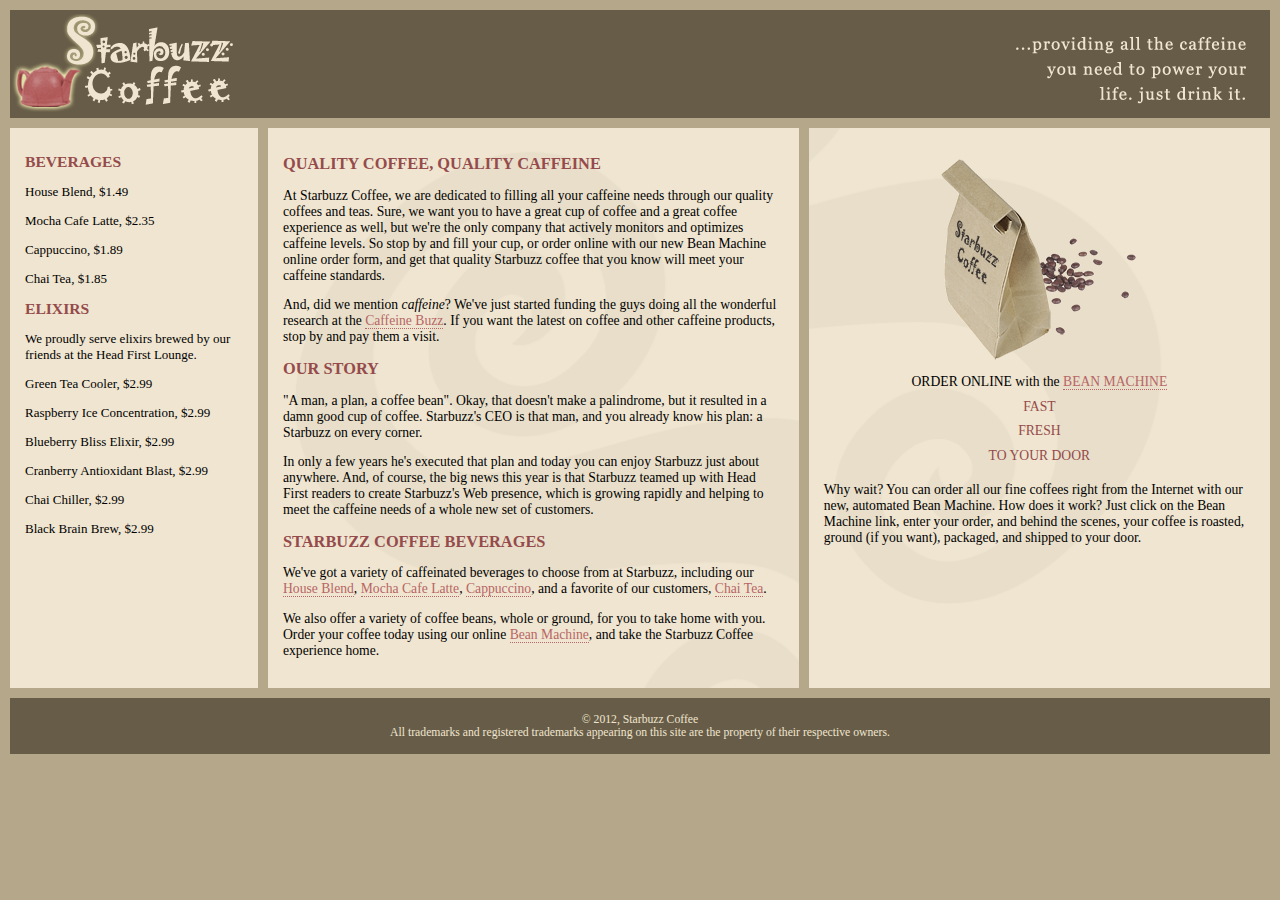
<file: html5/starbuzz/index.html>
<!DOCTYPE html>
<html>
  <head>
    <meta charset="utf-8">
    <title>Starbuzz Coffee</title>
    <link rel="stylesheet" type="text/css" href="starbuzz.css">
  </head> 

  <body>
    <div id="header">
      <img id="headerLogo"
           src="images/headerLogo.gif" alt="Starbuzz Coffee logo image">
      <img id="headerSlogan"
           src="images/headerSlogan.gif" alt="Providing all the caffeine you need to power your life.">
    </div>

	<div id="tableContainer">
	<div id="tableRow">
	<div id="drinks">
		<h1>BEVERAGES</h1>
			<p>House Blend, $1.49</p>
			<p>Mocha Cafe Latte, $2.35</p>
			<p>Cappuccino, $1.89</p>
			<p>Chai Tea, $1.85</p>
		<h1>ELIXIRS</h1>
			<p>
				We proudly serve elixirs brewed by our friends
				at the Head First Lounge.
			</p>
			<p>Green Tea Cooler, $2.99</p>
			<p>Raspberry Ice Concentration, $2.99</p>
			<p>Blueberry Bliss Elixir, $2.99</p>
			<p>Cranberry Antioxidant Blast, $2.99</p>
			<p>Chai Chiller, $2.99</p>
			<p>Black Brain Brew, $2.99</p>
	</div>
    <div id="main">
      <h1>QUALITY COFFEE, QUALITY CAFFEINE</h1>
      <p>
        At Starbuzz Coffee, we are dedicated to filling all your  caffeine needs through our 
        quality coffees and teas. Sure, we want you to have a great cup of coffee and a great 
        coffee experience as well, but we're the only company that actively monitors and 
        optimizes caffeine levels. So stop by and fill your cup, or order online with our new Bean 
        Machine online order form, and get that quality Starbuzz coffee that you know will meet 
        your caffeine standards.
      </p>
      <p>
        And, did we mention <em>caffeine</em>? We've just started funding the guys doing all 
        the wonderful research at the <a href="http://buzz.wickedlysmart.com"
        title="Read all about caffeine on the Buzz">Caffeine Buzz</a>.
        If you want the latest on coffee and other caffeine products, 
        stop by and pay them a visit.
      </p>
      <h1>OUR STORY</h1>
      <p>
        "A man, a plan, a coffee bean". Okay, that doesn't make a palindrome, but it resulted
        in a damn good cup of coffee.  Starbuzz's CEO is that man, and you already know his 
        plan: a Starbuzz on every corner.
      </p> 
      <p>In only a few years he's executed that plan and today 
        you can enjoy Starbuzz just about anywhere.  And, of course, the big news this year 
        is that Starbuzz teamed up with Head First readers to create Starbuzz's Web presence,  
        which is growing rapidly and helping to meet the caffeine needs of a whole new set of 
        customers.  
      </p>
      <h1>STARBUZZ COFFEE BEVERAGES</h1>
      <p>
        We've got a variety of caffeinated beverages to choose
        from at Starbuzz, including our 
        <a href="beverages.html#house" title="House Blend">House Blend</a>,
        <a href="beverages.html#mocha" title="Mocha Cafe Latte">Mocha Cafe Latte</a>, 
        <a href="beverages.html#cappuccino" title="Cappuccino">Cappuccino</a>,
        and a favorite of our customers, 
        <a href="beverages.html#chai" title="Chai Tea">Chai Tea</a>.
      </p>
      <p>
        We also offer a variety of coffee beans, whole or ground, for you to
        take home with you.  Order your coffee today using our online
        <a href="form.html" title="form.html">Bean Machine</a>, and take
        the Starbuzz Coffee experience home.
      </p>
    </div>

    <div id="sidebar">
      <p class="beanheading">
        <img src="images/bag.gif" alt="Bean Machine bag">
        <br>
        ORDER ONLINE
        with the 
        <a href="form.html">BEAN MACHINE</a>
        <br>
        <span class="slogan">
            FAST <br>
            FRESH <br>
            TO YOUR DOOR <br>
        </span>
      </p>
      <p>
        Why wait?  You can order all our fine coffees right from the Internet with our new, 
        automated Bean Machine.  How does it work?  Just click on the Bean Machine link, 
        enter your order, and behind the scenes, your coffee is roasted, ground 
        (if you want), packaged, and shipped to your door.
      </p>
    </div> <!-- sidebar -->
	</div> <!-- tableRow -->
	</div> <!-- tableContainer -->

    <div id="footer">
      &copy; 2012, Starbuzz Coffee
      <br>
      All trademarks and registered trademarks appearing on 
      this site are the property of their respective owners.
    </div>

  </body>
</html>
</file>
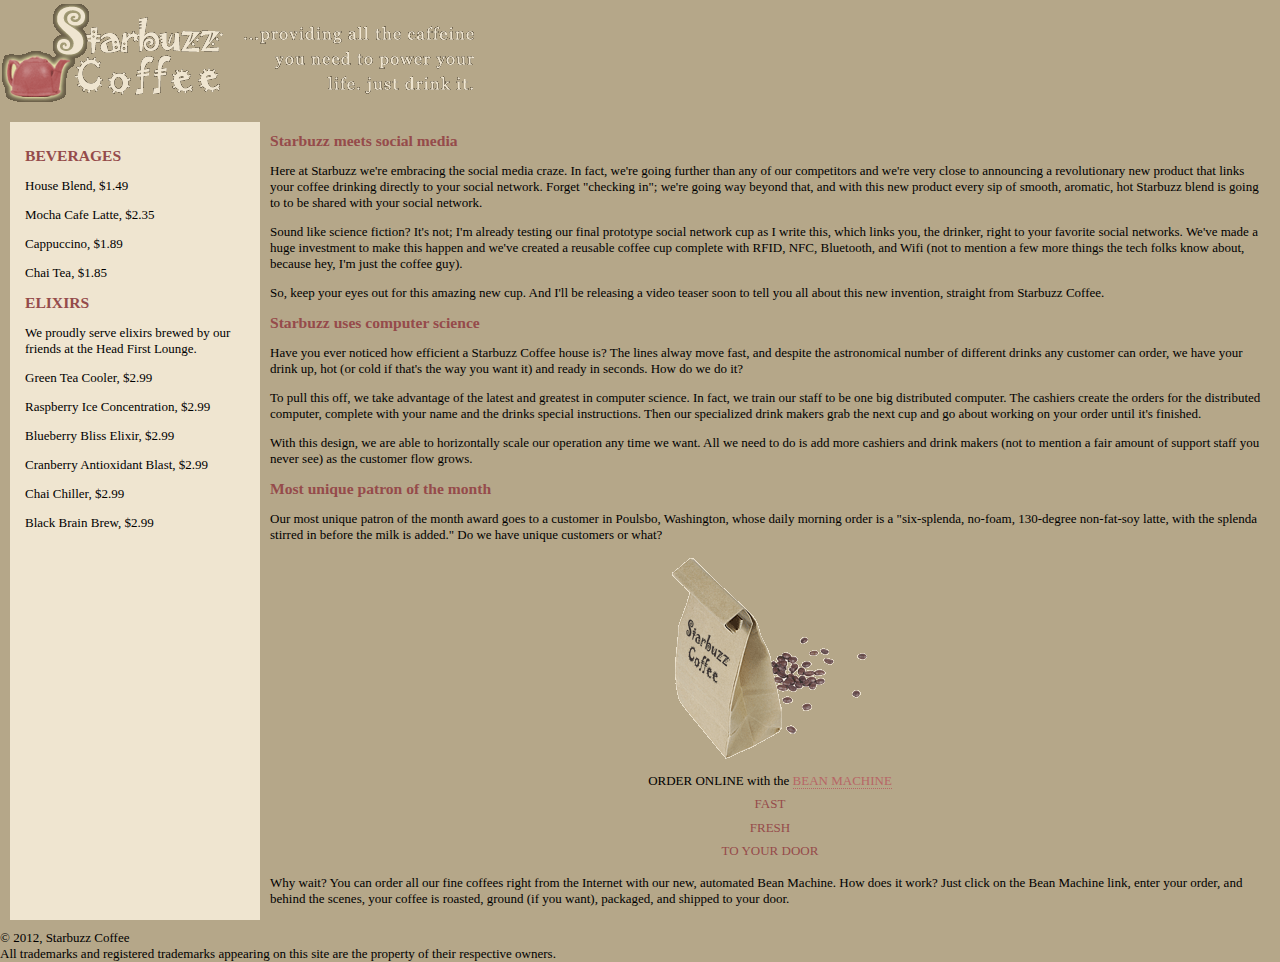
<file: html5/starbuzz/blog.html>
<!DOCTYPE html>
<html>
  <head>
    <meta charset="utf-8">
    <title>Starbuzz Coffee - Blog</title>
    <link rel="stylesheet" type="text/css" href="starbuzz.css">
  </head> 

  <body>
    <header>
      <img id="headerLogo"
           src="images/headerLogo.gif" alt="Starbuzz Coffee header logo image">
      <img id="headerSlogan"
          src="images/headerSlogan.gif" alt="Providing all the caffeine you need to power your life.">
    </header>

	<div id="tableContainer">
	<div id="tableRow">

	<section id="drinks">
		<h1>BEVERAGES</h1>
			<p>House Blend, $1.49</p>
			<p>Mocha Cafe Latte, $2.35</p>
			<p>Cappuccino, $1.89</p>
			<p>Chai Tea, $1.85</p>
		<h1>ELIXIRS</h1>
			<p>
				We proudly serve elixirs brewed by our friends
				at the Head First Lounge.
			</p>
			<p>Green Tea Cooler, $2.99</p>
			<p>Raspberry Ice Concentration, $2.99</p>
			<p>Blueberry Bliss Elixir, $2.99</p>
			<p>Cranberry Antioxidant Blast, $2.99</p>
			<p>Chai Chiller, $2.99</p>
			<p>Black Brain Brew, $2.99</p>
	</section>

	<section id="blog">
	<article>
	
		<h1>Starbuzz meets social media</h1>
		
	<p>
		Here at Starbuzz we're embracing the social media craze. 
		In fact, we're going further than any of our competitors and 
		we're very close to announcing a revolutionary new product that 
		links your coffee drinking directly to your social 
		network. Forget "checking in"; we're going way beyond that, and 
		with this new product every sip of smooth, aromatic, hot Starbuzz 
		blend is going to to be shared with your social network.
	</p>
	<p>
		Sound like science fiction?  It's not; I'm already 
		testing our final prototype social network cup as I write this, 
		which links you, the drinker, right to your favorite social 
		networks.  We've made a huge investment to make this happen 
		and we've created a reusable coffee cup complete with RFID, 
		NFC, Bluetooth, and Wifi (not to mention a few more things the tech 
		folks know about, because hey, I'm just the coffee guy).
	</p>
	<p>
		So, keep your eyes out for this amazing new cup. And I'll 
		be releasing a video teaser soon to tell you all about this 
		new invention, straight from Starbuzz Coffee.
	</p>
	</article>

	<article>
	
		<h1>Starbuzz uses computer science</h1>
		
	<p>
		Have you ever noticed how efficient a Starbuzz Coffee 
		house is? The lines alway move fast, and despite the 
		astronomical number of different drinks any customer can 
		order, we have your drink up, hot (or cold if that's the 
		way you want it) and ready in seconds. How do we do it? 
	</p>
	<p>
		To pull this off, we take advantage of the latest and 
		greatest in computer science.  In fact, we train 
		our staff to be one big distributed computer.  The cashiers 
		create the orders for the distributed computer, complete 
		with your name and the drinks special instructions.  Then 
		our specialized drink makers grab the next cup
		and go about working on your order until it's finished.  
	</p>
	<p>
		With this design, we are able to horizontally scale our operation 
		any time we want.  All we need to do is add more cashiers 
		and drink makers (not to mention a fair amount of support 
		staff you never see) as the customer flow grows.
	</p>
	</article>

	<article>
	
		<h1>Most unique patron of the month	</h1>
		
	<p>
		Our most unique patron of the month award goes to a 
		customer in Poulsbo, Washington, whose daily morning order 
		is a "six-splenda, no-foam, 130-degree non-fat-soy latte, 
		with the splenda stirred in before the milk is added." Do we 
		have unique customers or what? 
	</p>
	</article>
	</section>

    <aside>
      <p class="beanheading">
        <img src="images/bag.gif" alt="Bean Machine bag">
        <br>
        ORDER ONLINE
        with the 
        <a href="form.html">BEAN MACHINE</a>
        <br>
        <span class="slogan">
            FAST <br>
            FRESH <br>
            TO YOUR DOOR <br>
        </span>
      </p>
      <p>
        Why wait?  You can order all our fine coffees right from the Internet with our new, 
        automated Bean Machine.  How does it work?  Just click on the Bean Machine link, 
        enter your order, and behind the scenes, your coffee is roasted, ground 
        (if you want), packaged, and shipped to your door.
      </p>
    </aside>

	</div> <!-- tableRow -->
	</div> <!-- tableContainer -->

    <footer>
      &copy; 2012, Starbuzz Coffee
      <br>
      All trademarks and registered trademarks appearing on 
      this site are the property of their respective owners.
    </footer>

  </body>
</html>
</file>
<file: html5/starbuzz/starbuzz.css>
body { 
  
	background-color: #b5a789;
  
	font-family:      Georgia, "Times New Roman", Times, serif;
  
	font-size:        small;
  
	margin:           0px;

}



#header {
background-color: #675c47;
	
	margin: 10px 10px 0px 10px;
	
	height:           108px;

}



#header img#headerSlogan {
float: right;

}



#tableContainer {
display: table;
	
	border-spacing: 10px;

}



#tableRow {
display: table-row;

}



#drinks {
display: table-cell;
    
	background-color: #efe5d0;
    
	width: 20%;
    
	padding: 15px;
    
	vertical-align: top;

}



#main {	display: table-cell;
  
	background:       #efe5d0 url(images/background.gif) top left;
  
	font-size:        105%;
  
	padding:          15px;
  
	vertical-align: top;
}



#sidebar {display: table-cell;
  
	background:       #efe5d0 url(images/background.gif) bottom right;
  
	font-size:        105%;
  
	padding:          15px;
  
	vertical-align: top;

}



#footer {background-color: #675c47;
  
	color:            #efe5d0;
  
	text-align:       center;
  
	padding:          15px;
  
	margin: 0px 10px 10px 10px;
  
	font-size:        90%;

}



h1 {	font-size:        120%;
  
	color:            #954b4b;

}



h2 {	font-size: 110%; 
}



.slogan { color: #954b4b; 
}



.beanheading {
  text-align:       center;
 
 	line-height:      1.8em;

}



a:link {	color:            #b76666;
  
	text-decoration:  none;
  
	border-bottom:    thin dotted #b76666;

}


a:visited {	color:            #675c47;
  
	text-decoration:  none;
  
	border-bottom:    thin dotted #675c47;

}
</file>
